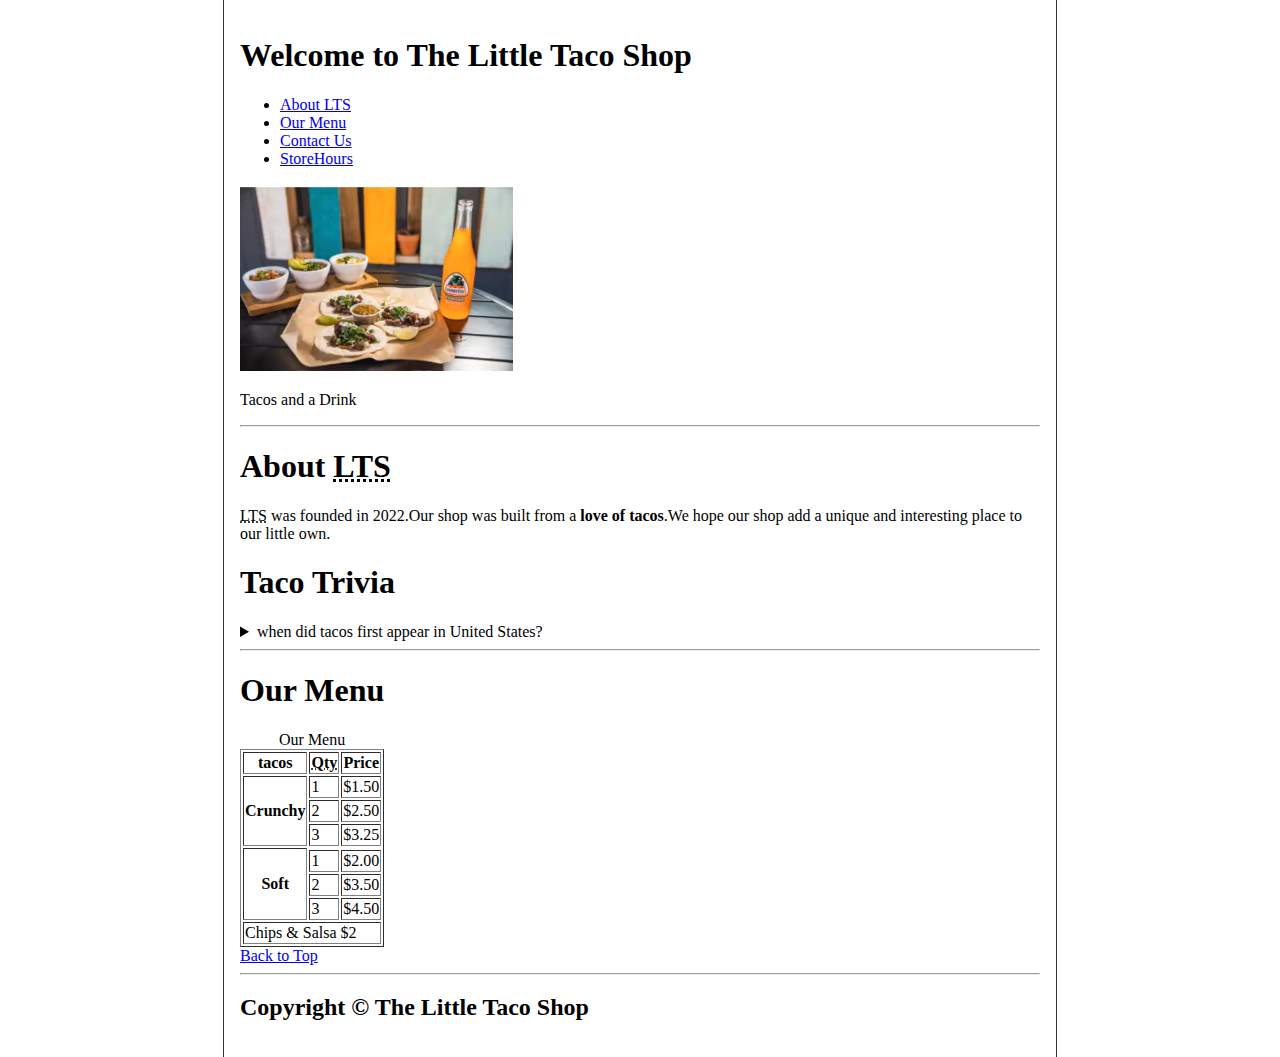
<file: index.html>
<!DOCTYPE html>
<html lang="en">

<head>
    <meta charset="UTF-8">
    <meta name="viewport" content="width=device-width, initial-scale=1.0">
    <title>The Little Taco Shop</title>
    <link rel="stylesheet" href="STYLE.CSS">
</head>

<body>
    <div>
        <h1 >Welcome to The Little Taco Shop</h1>
        <nav>
            <ul>
                <li>
                    <a href="aboutlts.html">About LTS</a>
                </li>
                <li>
                    <a href="our.html">Our Menu</a>
                </li>
                <li>
                    <a href="contactus.html"> Contact Us
                    </a>
                </li>
                <li>
                    <a href="storehours.html">StoreHours</a>
                </li>

            </ul>
        </nav>
        <img src="tacos.png.png" alt="taco">
        <p>Tacos and a Drink</p>
        <hr>
        <h1><b>About <abbr title="Little Taco Shop">LTS</abbr></b></h1>
        <p><abbr title="Little Taco Shop">LTS</abbr> was founded in 2022.Our shop was built from a <strong>love of tacos</strong>.We hope our shop add a unique and interesting place to our little own.</p>
        <h1>Taco Trivia</h1>
        <details >
            <summary>when did tacos first appear in United States?</summary>
            <p>Lorem, ipsum dolor sit amet consectetur adipisicing elit. Necessitatibus, natus.</p>
        </details>
        <hr>
        <h1>Our Menu</h1>
        <table border="1">
            <caption>Our Menu</caption>
            <thead>
                <tr>
                    <th>tacos</th>
                    <th scope="col"><abbr title="Quatity">Qty</abbr></th>
                    <th scope="col">Price</th>
                </tr>
            </thead>
            <tbody>
                <tr>
                    <th scope="row" rowspan="3">Crunchy</th>
                    <td>1</td>
                    <td>$1.50</td>
                </tr>
                <tr>
                    <td>2</td>
                    <td>$2.50</td>
                </tr>
                <tr>
                    <td>3</td>
                    <td>$3.25</td>
                </tr>
                <tbody>
                    <tr>
                    <th scope="row" rowspan="4">Soft</th>
                    </tr>
                    <tr>
                        <td>1</td>
                        <td>$2.00</td>
                    </tr>
                    <tr>
                        <td>2</td>
                        <td>$3.50</td>
                    </tr>
                    <tr>
                        <td>3</td>
                        <td>$4.50</td>
                    </tr>
                </tbody>
                <tfoot>
                    <tr>
                        <td colspan="3">Chips &amp; Salsa $2</td>
                    </tr>
                </tfoot>
            </tbody>
        </table>
        <a href="#">Back to Top</a>
        <hr>
        <h2>Copyright &copy; The Little Taco Shop</h2>
    </div>
</body>

</html>
</file>
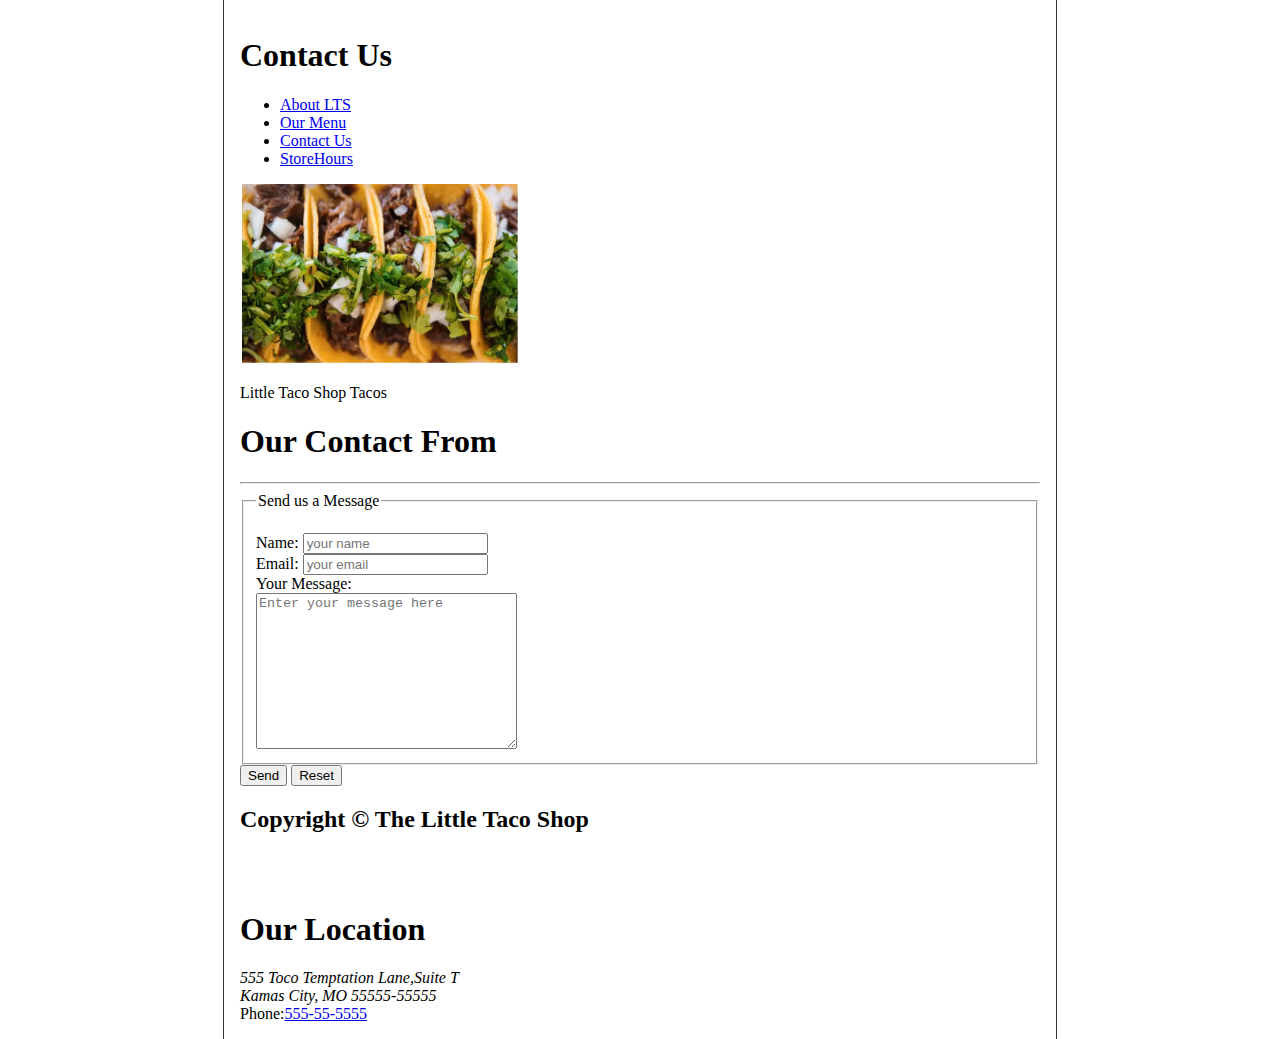
<file: contactus.html>
<!DOCTYPE html>
<html lang="en">

<head>
    <meta charset="UTF-8">
    <meta name="viewport" content="width=device-width, initial-scale=1.0">
    <title>The Little Taco Shop</title>
    <link rel="stylesheet" href="STYLE.CSS">
</head>

<body>
    <div>
        <h1>Contact Us</h1>
        <nav>
            <ul>
                <li>
                    <a href="aboutlts.html">About LTS</a>
                </li>
                <li>
                    <a href="our.html">Our Menu</a>
                </li>
                <li>
                    <a href="contactus.html"> Contact Us
                    </a>
                </li>
                <li>
                    <a href="storehours.html">StoreHours</a>
                </li>

            </ul>
        </nav>
        <img src="taco3.png" alt="taco">
        <p>Little Taco Shop Tacos</p>
        <h1>Our Contact From </h1>
        <hr>
        <form action="action.php" border="1">
            <fieldset>
                <legend>Send us a Message</legend> <br>
                <label for="Name">Name:</label>
                <input type="text" placeholder="your name"><br>
                <label for="Email">Email:</label>
                <input type="text" placeholder="your email"><br>
                <label for="Your Message">Your Message:</label><br>
                <textarea name="Message" id="id1" placeholder="Enter your message here" cols="30" rows="10" ></textarea>
            </fieldset>
        </form>
        <button>Send</button>
        <button>Reset</button>
        <h2>Copyright &copy; The Little Taco Shop</h2>
        
        <br><br>
        <h1><b>Our Location</b></h1>
        <address>
        555 Toco Temptation Lane,Suite T <br>
        Kamas City, MO 55555-55555
        </address>
        Phone:<a href="tel:55">555-55-5555</a>
    </div>
</body>

</html>
</file>
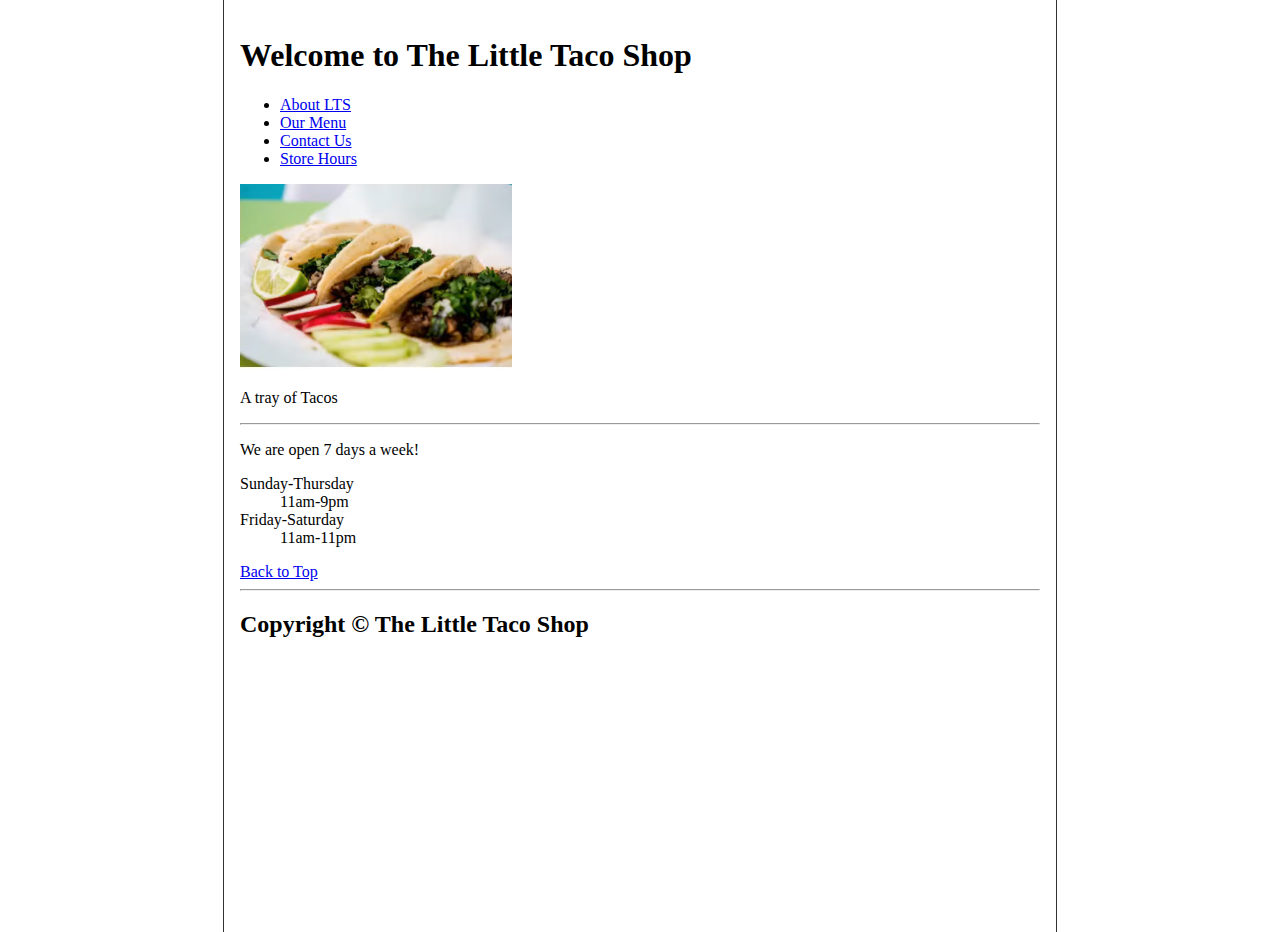
<file: storehours.html>
<!DOCTYPE html>
<html lang="en">

<head>
    <meta charset="UTF-8">
    <meta name="viewport" content="width=device-width, initial-scale=1.0">
    <title>The Little Taco Shop</title>
    <link rel="stylesheet" href="STYLE.CSS">
</head>

<body>
    
        <h1 >Welcome to The Little Taco Shop</h1>
        <nav>
            <ul>
                <li>
                    <a href="aboutlts.html">About LTS</a>
                </li>
                <li>
                    <a href="our.html">Our Menu</a>
                </li>
                <li>
                    <a href="contactus.html"> Contact Us
                    </a>
                </li>
                <li>
                    <a href="storehours.html">Store Hours</a>
                </li>

            </ul>
        </nav>
        <img src="taco2.png" alt="a">
        <p>A tray of Tacos</p>
        <hr>
        <p>We are open 7 days a week!</p>
        <dl>
            <dt>Sunday-Thursday</dt>
            <dd>11am-9pm</dd>
            <dt>Friday-Saturday</dt>
            <dd>11am-11pm</dd>
        </dl>
        <a href="#">Back to Top</a>
        <hr>
        <h2>Copyright &copy; The Little Taco Shop</h2>
    
</body>
</html>
</file>
<file: STYLE.CSS>
body {
 

    min-height: 100vh;
 

    max-width: 800px;
 

    margin: 0 auto;
 

    padding: 1rem;
 

    border-left: 1px solid #333;
 

    border-right: 1px solid #333;
 

}
</file>
